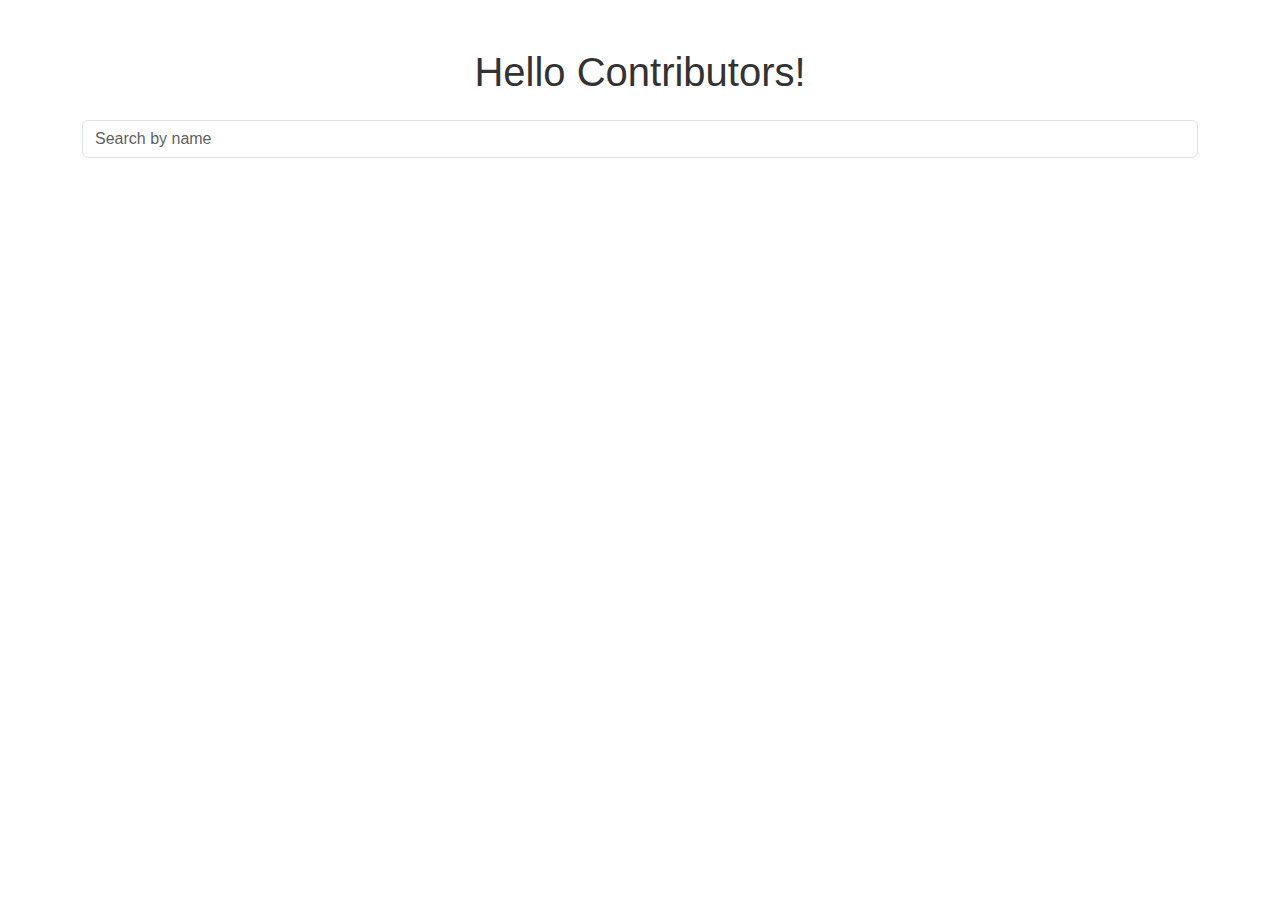
<file: index.html>
<!DOCTYPE html>
<html lang="en">
	<head>
		<meta charset="UTF-8" />
		<meta name="viewport" content="width=device-width, initial-scale=1.0" />
		<title>Open Source Arcade</title>

		<!-- Link to Bootstrap CSS -->
		<link
			rel="stylesheet"
			href="https://cdn.jsdelivr.net/npm/bootstrap@5.3.0/dist/css/bootstrap.min.css"
		/>
		<!-- Link to your external CSS file -->
		<link rel="stylesheet" href="src/styles.css" />
	</head>
	<body>
		<div class="container mt-5">
			<h1 class="text-center mb-4">Hello Contributors!</h1>

			<!-- Search Bar -->
			<div class="search-bar mb-4 text-center">
				<input
					type="text"
					id="searchInput"
					class="form-control"
					placeholder="Search by name"
					oninput="filterContributors()"
				/>
			</div>

			<!-- Content will be dynamically loaded here -->
			<div
				class="contributor-list"
				id="contributorList"
			></div>
		</div>

		<!-- Link to your external JavaScript file -->
		<script src="src/script.js"></script>
	</body>
</html>
</file>
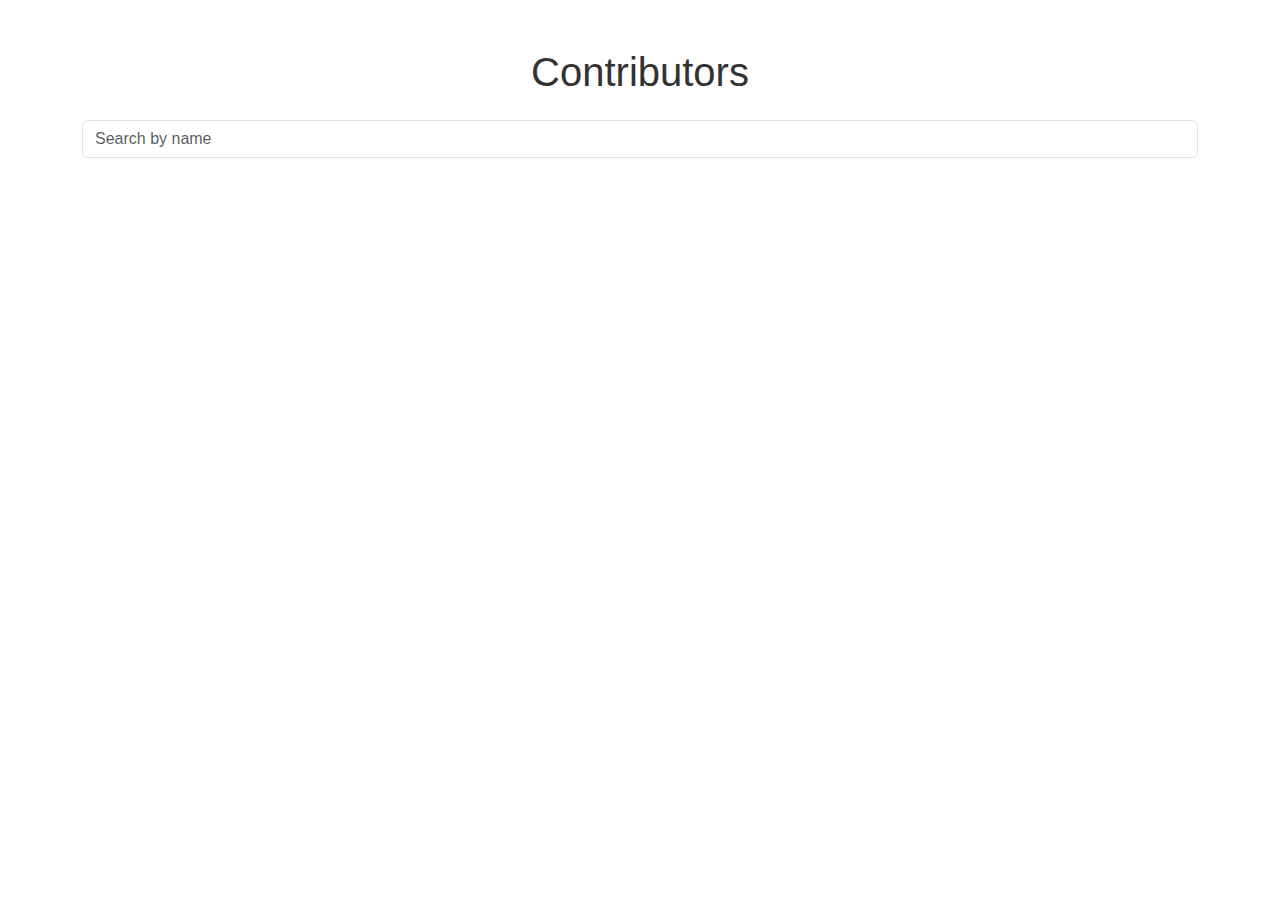
<file: src/index.html>
<!DOCTYPE html>
<html lang="en">
	<head>
		<meta charset="UTF-8" />
		<meta name="viewport" content="width=device-width, initial-scale=1.0" />
		<title>Open Source Arcade</title>

		<!-- Link to Bootstrap CSS -->
		<link
			rel="stylesheet"
			href="https://cdn.jsdelivr.net/npm/bootstrap@5.3.0/dist/css/bootstrap.min.css"
		/>
		<!-- Link to your external CSS file -->
		<link rel="stylesheet" href="styles.css" />
	</head>
	<body>
		<div class="container mt-5">
			<h1 class="text-center mb-4">Contributors</h1>

			<!-- Search Bar -->
			<div class="search-bar mb-4 text-center">
				<input
					type="text"
					id="searchInput"
					class="form-control"
					placeholder="Search by name"
					oninput="filterContributors()"
				/>
			</div>

			<!-- Content will be dynamically loaded here -->
			<div
				class="row row-cols-1 row-cols-md-3 row-cols-lg-5 mx-auto"
				id="contributorList"
			></div>
		</div>

		<!-- Link to your external JavaScript file -->
		<script src="script.js"></script>
	</body>
</html>
</file>
<file: src/styles.css>
body {
	font-family: Arial, sans-serif;
	margin: 20px;
}

h1 {
	text-align: center;
	color: #333;
}

.content {
	max-width: 800px;
	margin: 20px auto;
	padding: 20px;
	border: 1px solid #ddd;
	border-radius: 8px;
	background-color: #f9f9f9;
}

.search-bar {
	margin-bottom: 20px;
	text-align: center;
}

.contributor-list {
	display: flex;
	flex-wrap: wrap;
	justify-content: space-around;
}

.contributor-card {
	border: 1px solid #ddd;
	border-radius: 8px;
	margin: 5px;
	padding: 5px;
	display: flex;
	flex-direction: column;
	align-items: center;
	text-align: center;
}

.contributor-avatar {
	width: 100px;
	height: 100px;
	border-radius: 50%;
	margin-bottom: 10px;
}
</file>
